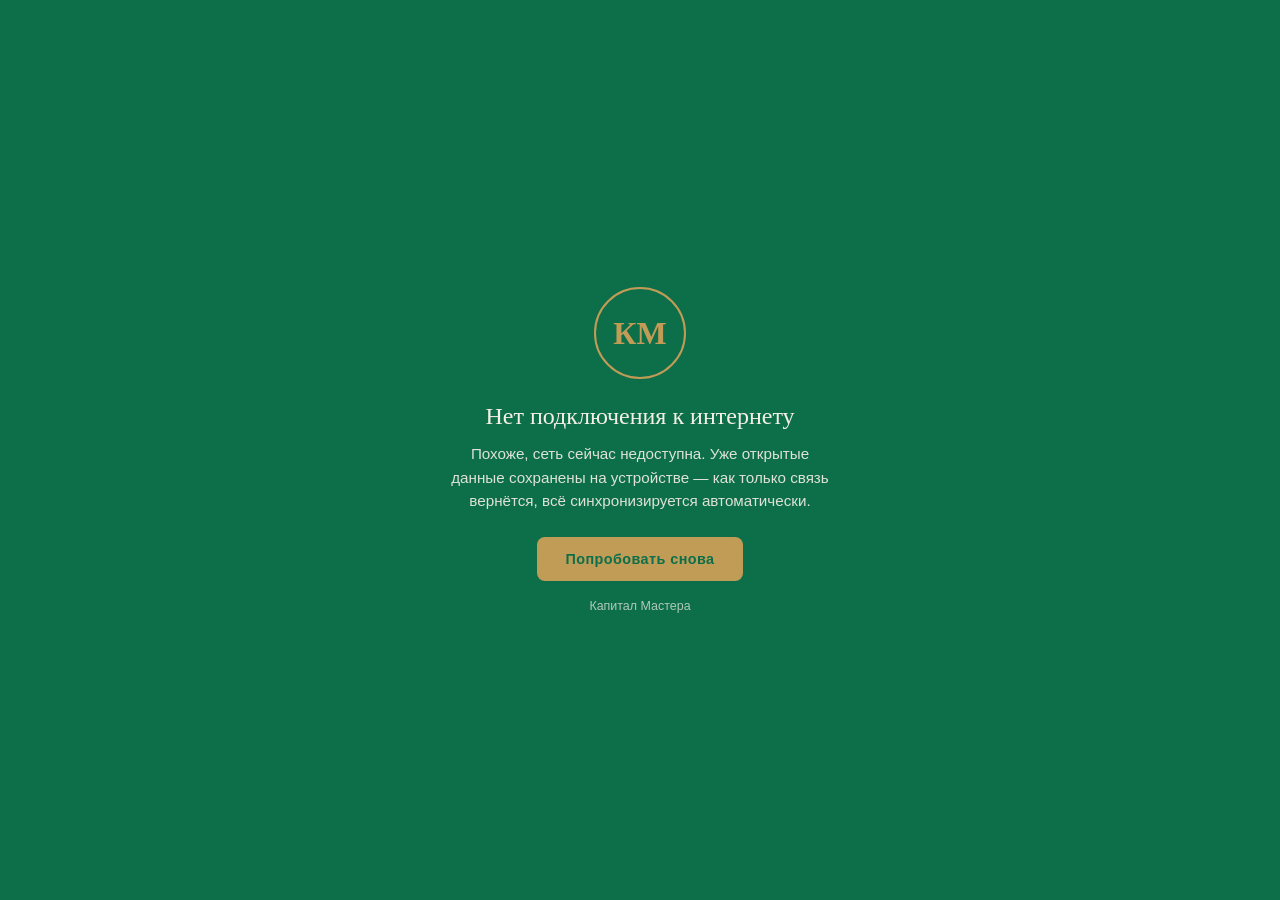
<file: offline.html>
<!doctype html>
<html lang="ru">
<head>
<meta charset="utf-8">
<meta name="viewport" content="width=device-width, initial-scale=1">
<meta name="theme-color" content="#0D6E4A">
<title>Нет подключения — Капитал Мастера</title>
<style>
  *{ box-sizing:border-box; margin:0; }
  body{ font-family:-apple-system,BlinkMacSystemFont,"Segoe UI",Roboto,sans-serif;
        background:#0D6E4A; color:#F5F0E6; min-height:100vh; display:flex;
        align-items:center; justify-content:center; padding:24px; text-align:center; }
  .box{ max-width:380px; }
  .mono{ width:92px; height:92px; border:2px solid #C19C56; border-radius:50%;
         display:flex; align-items:center; justify-content:center; margin:0 auto 24px;
         font-family:Georgia,serif; font-size:2rem; font-weight:600; color:#C19C56; }
  h1{ font-family:Georgia,serif; font-weight:500; font-size:1.5rem; margin-bottom:12px; }
  p{ font-size:.95rem; line-height:1.55; opacity:.9; margin-bottom:24px; }
  button{ padding:14px 28px; font-size:.9rem; font-weight:700; letter-spacing:.03em;
          background:#C19C56; color:#0D6E4A; border:none; border-radius:8px; cursor:pointer; }
  .small{ margin-top:18px; font-size:.78rem; opacity:.7; }
</style>
</head>
<body>
  <div class="box">
    <div class="mono">КМ</div>
    <h1>Нет подключения к интернету</h1>
    <p>Похоже, сеть сейчас недоступна. Уже открытые данные сохранены на устройстве — как только связь вернётся, всё синхронизируется автоматически.</p>
    <button onclick="location.reload()">Попробовать снова</button>
    <div class="small">Капитал Мастера</div>
  </div>
</body>
</html>
</file>
